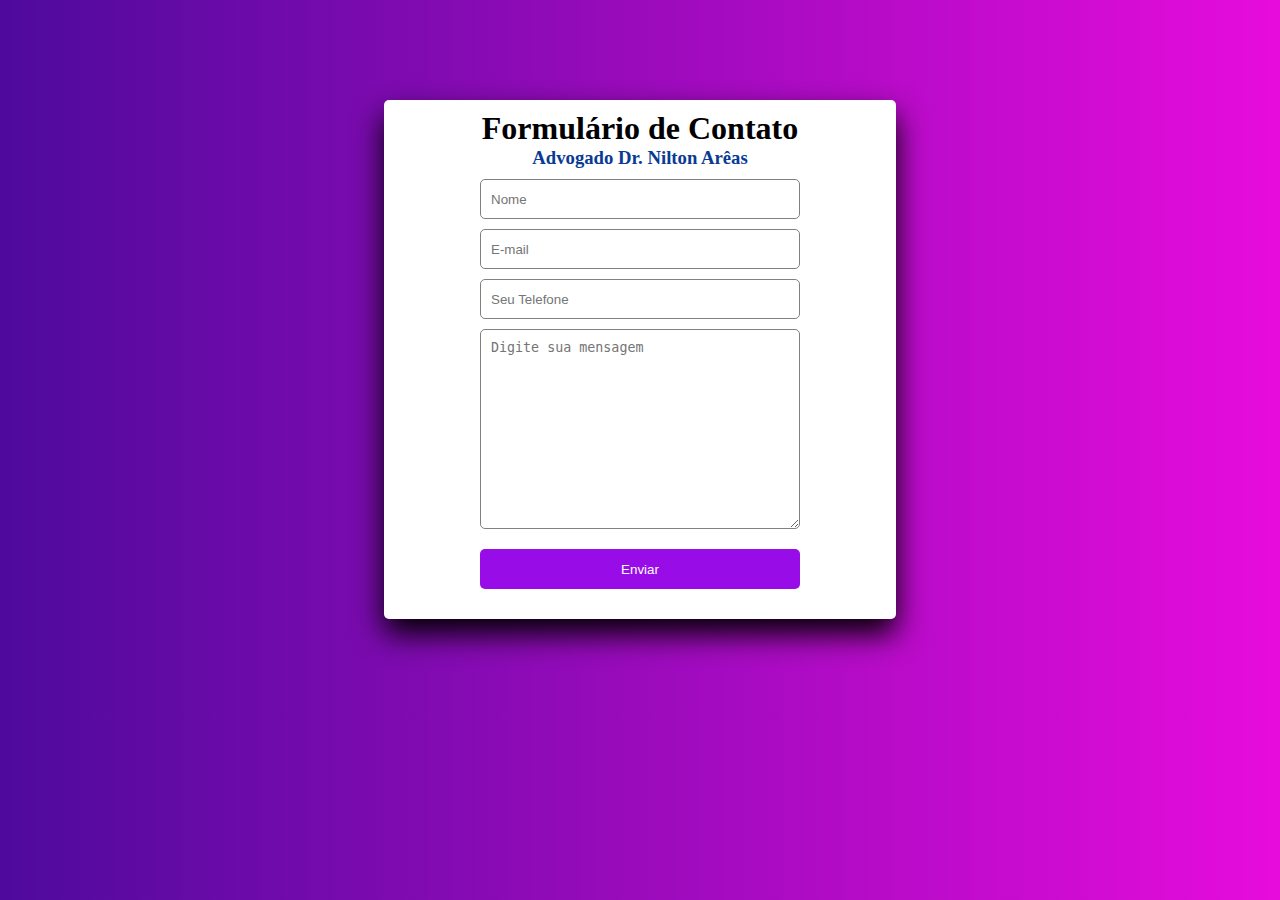
<file: index.html>
<!DOCTYPE html>
<html lang="pt-br">

<head>
    <meta charset="UTF-8">
    <meta http-equiv="X-UA-Compatible" content="IE=edge">
    <meta name="viewport" content="width=device-width, initial-scale=1.0">
    <link rel="stylesheet" href="style.css">
    <title>Document</title>
</head>

<body>
    <form action="https://formsubmit.co/niltonareas78@gmail.com" method="POST">
        <h1>Formulário de Contato</h1>
        <h3> Advogado Dr. Nilton Arêas </h3>

        <input type="hidden" name="_next" value="https://yourdomain.co/thanks.html">
        
        <input type="hidden" name="_autoresponse" value="sua mensagem personalizada">
        <input type="text" name="name" placeholder="Nome" required>
        <input type="email" name="email" placeholder="E-mail" required>
        <input type="tel" name="Telefone" id="tel" placeholder="Seu Telefone">
        <textarea name="message" name="email" placeholder="Digite sua mensagem" required></textarea>

        <button type="submit">Enviar</button>
    </form>

</body>

</html>
</file>
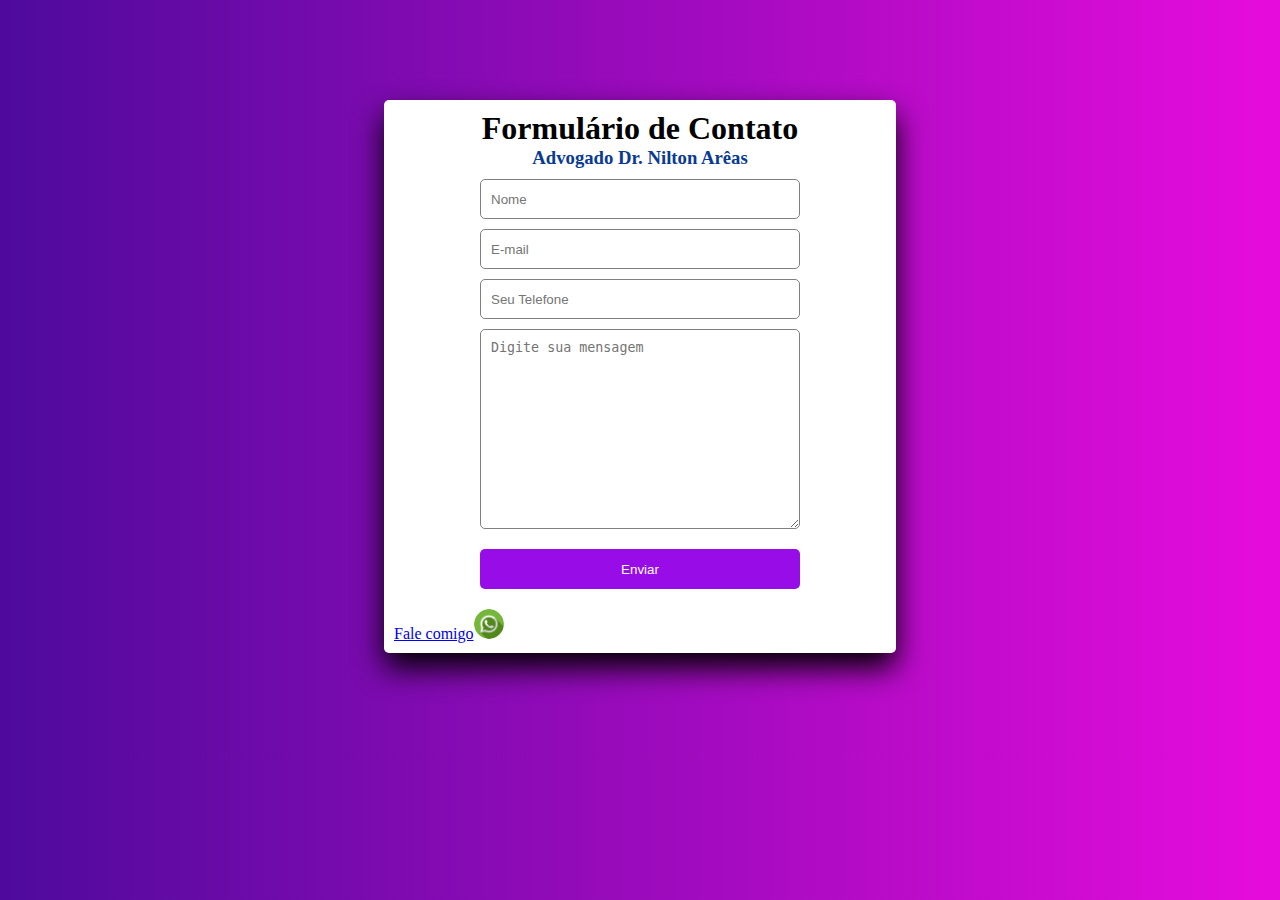
<file: formulario/index.html>
<!DOCTYPE html>
<html lang="pt-br">

<head>
    <meta charset="UTF-8">
    <meta http-equiv="X-UA-Compatible" content="IE=edge">
    <meta name="viewport" content="width=device-width, initial-scale=1.0">
    <link rel="stylesheet" href="style.css">
    <title>Document</title>
</head>

<body>
    <form action="https://formsubmit.co/niltonareas78@gmail.com" method="POST">
        <h1>Formulário de Contato</h1>
        <h3> Advogado Dr. Nilton Arêas </h3>

        <input type="hidden" name="_next" value="https://formulario-tela-obrigado.netlify.app/">
        
        <input type="hidden" name="_autoresponse" value="sua mensagem personalizada">
        <input type="text" name="name" placeholder="Nome" required>
        <input type="email" name="email" placeholder="E-mail" required>
        <input type="tel" name="Telefone" id="tel" placeholder="Seu Telefone">
        <textarea name="message" name="email" placeholder="Digite sua mensagem" required></textarea>

        <button type="submit">Enviar</button>

       
        <a href="https://wa.me/5522998382063?text= Olá Cliente tudo bem" target="_blank">Fale comigo<img src="imagem/whatsapp.png" alt=""></a>
        
    </form>

   
</body>

</html>
</file>
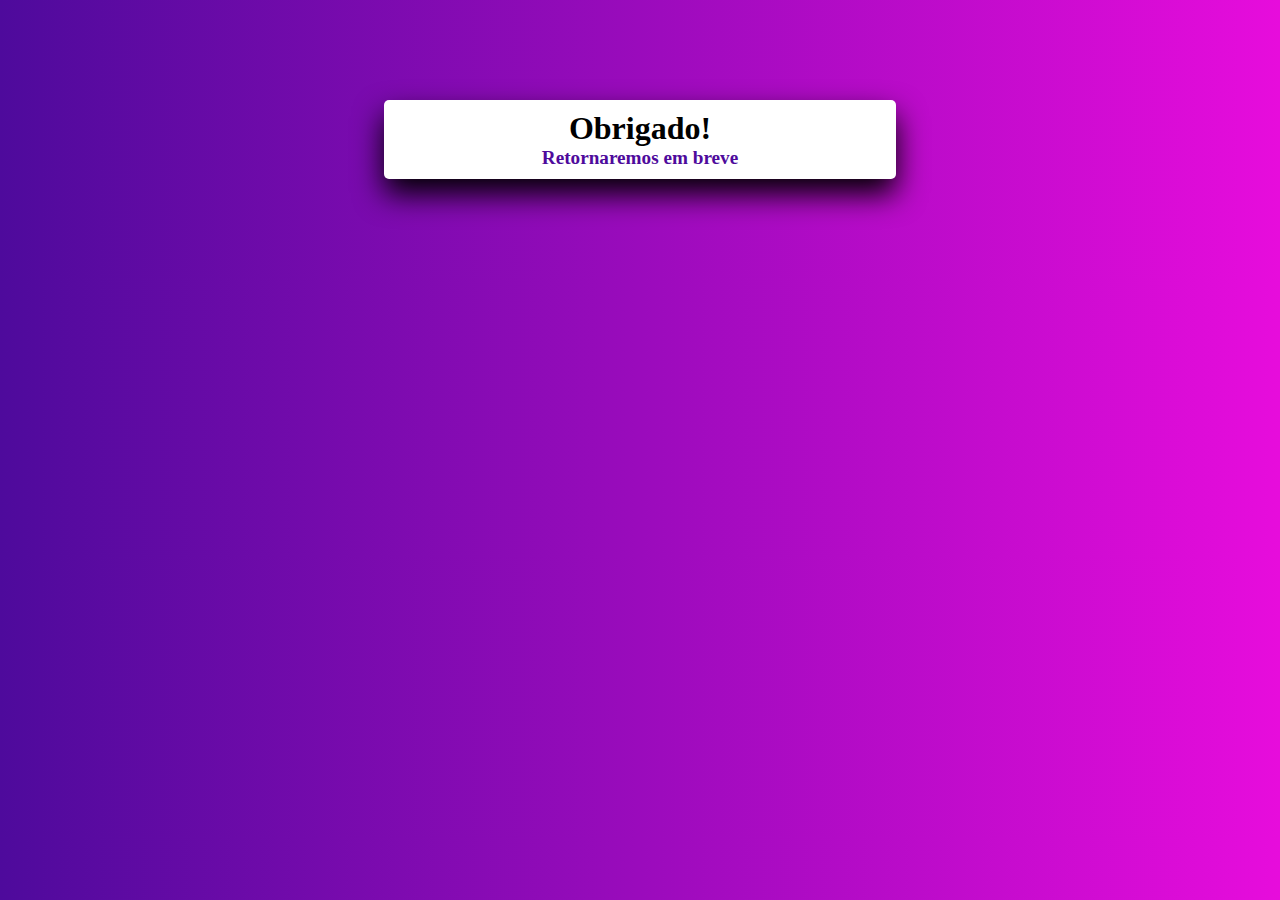
<file: Tela Obrigado/index.html>
<!DOCTYPE html>
<html lang="pt-br">

<head>
    <meta charset="UTF-8">
    <meta http-equiv="X-UA-Compatible" content="IE=edge">
    <meta name="viewport" content="width=device-width, initial-scale=1.0">
    <title>Formulário - Obrigado</title>
    <link rel="stylesheet" href="style.css">
</head>

<body>

    
    <div>
        <h1>Obrigado!</h1>
        <p>Retornaremos em breve</p>
    </div>


</body>

</html>
</file>
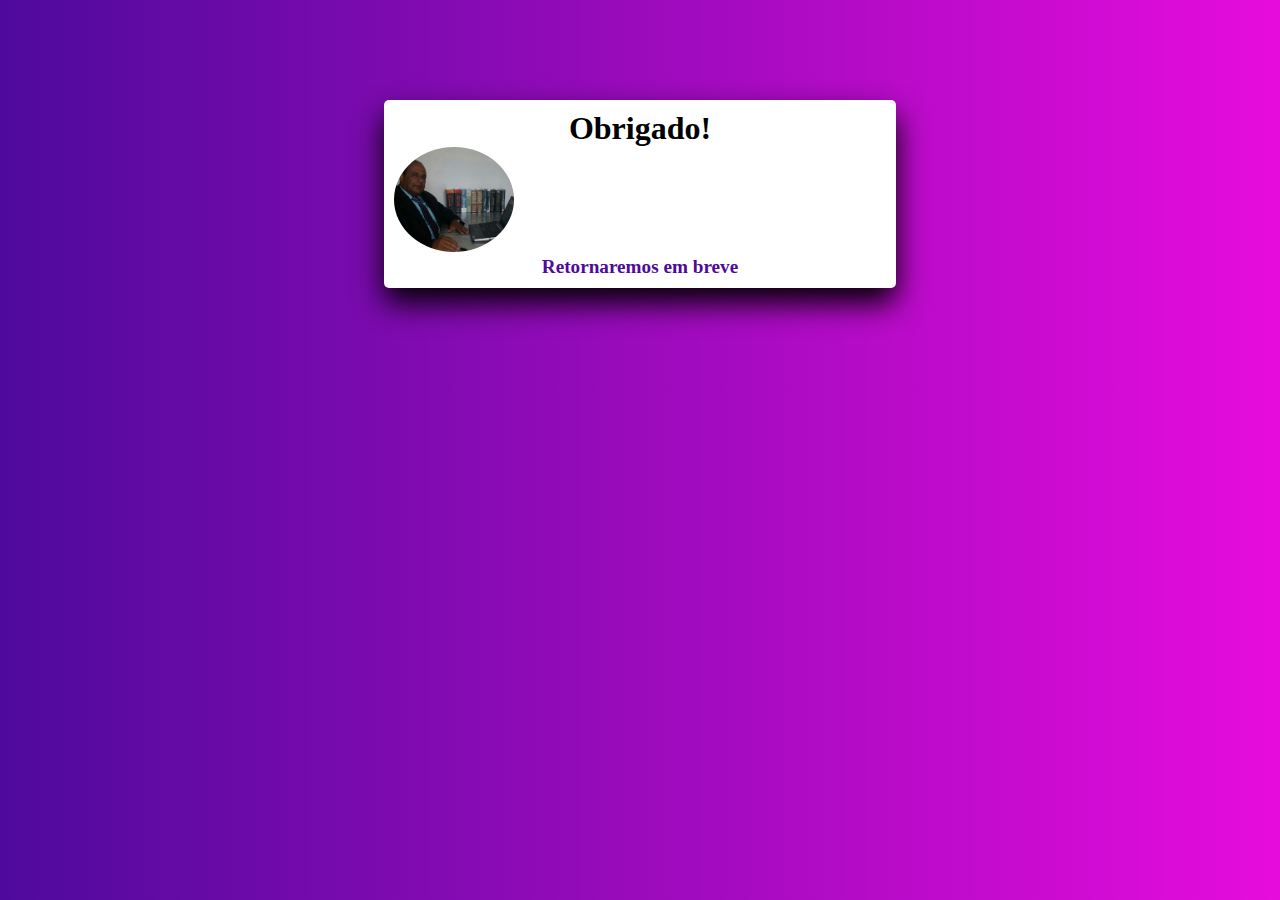
<file: obrigado.html>
<!DOCTYPE html>
<html lang="pt-br">

<head>
    <meta charset="UTF-8">
    <meta http-equiv="X-UA-Compatible" content="IE=edge">
    <meta name="viewport" content="width=device-width, initial-scale=1.0">
    <title>Formulário - Obrigado</title>
    <link rel="stylesheet" href="style.css">
</head>

<body>

    
    <div>
        <h1>Obrigado!</h1>
        <img src="imagem/ADV NILTON.jpg" alt="Logo ">
        <p>Retornaremos em breve</p>
    </div>


</body>

</html>
</file>
<file: style.css>
* {
    margin: 0;
    padding: 0;
    box-sizing: border-box;
    outline: none;
}

body {
    background: linear-gradient( to right, #4e0a9c, #e70cdc);
}

h1, h3, p {
    text-align: center;
}

h3 {
    color: rgb(9, 58, 148);
}

p {
    color: #4e0a9c;
    font-weight: bolder;
    font-size: larger;
}

form, div {
    width: 40%;
    min-width: 350px;
    background-color: white;
    border-radius: 5px;
    box-shadow: 0 15px 30px black;
    margin: 100px auto;
    padding: 10px;
}
input, textarea {
    min-width: 320px;
    display: block;
    margin: 0 auto;
    border-radius: 5px;
    border: 1px solid gray;
    margin-top: 10px;
    height: 40px;
   padding-left: 10px;
}

img {
    width: 120px;
    border-radius: 50%;
    
}

textarea {
    height: 200px;
    padding-top: 10px;
}

button {
    display: block;
    margin: 20px auto;
    height: 40px;
    min-width: 320px;
    border-radius: 5px;
    border: none;
    background: #970ce7;
    color: white;
    cursor: pointer;
}

button:hover {
    opacity: 0.8;
}

button:active {
    opacity: 0.6;
}
</file>
<file: formulario/style.css>
* {
    margin: 0;
    padding: 0;
    box-sizing: border-box;
    outline: none;
}

body {
    background: linear-gradient( to right, #4e0a9c, #e70cdc);
}

h1, h3, p {
    text-align: center;
}

h3 {
    color: rgb(9, 58, 148);
}

p {
    color: #4e0a9c;
    font-weight: bolder;
    font-size: larger;
}

form, div {
    width: 40%;
    min-width: 350px;
    background-color: white;
    border-radius: 5px;
    box-shadow: 0 15px 30px black;
    margin: 100px auto;
    padding: 10px;
}
input, textarea {
    min-width: 320px;
    display: block;
    margin: 0 auto;
    border-radius: 5px;
    border: 1px solid gray;
    margin-top: 10px;
    height: 40px;
   padding-left: 10px;
}

img {
    width: 120px;
    border-radius: 50%;
    
}

textarea {
    height: 200px;
    padding-top: 10px;
}

button {
    display: block;
    margin: 20px auto;
    height: 40px;
    min-width: 320px;
    border-radius: 5px;
    border: none;
    background: #970ce7;
    color: white;
    cursor: pointer;
}

button:hover {
    opacity: 0.8;
}

button:active {
    opacity: 0.6;
}
.whats {
    position: fixed;
    bottom: 10px;
    right: 10px;
   
    
   
}

img {
    width: 30px;
  
}
</file>
<file: Tela Obrigado/style.css>
* {
    margin: 0;
    padding: 0;
    box-sizing: border-box;
    outline: none;
}

body {
    background: linear-gradient( to right, #4e0a9c, #e70cdc);
}

h1, h3, p {
    text-align: center;
}

h3 {
    color: rgb(9, 58, 148);
}

p {
    color: #4e0a9c;
    font-weight: bolder;
    font-size: larger;
}

form, div {
    width: 40%;
    min-width: 350px;
    background-color: white;
    border-radius: 5px;
    box-shadow: 0 15px 30px black;
    margin: 100px auto;
    padding: 10px;
}
input, textarea {
    min-width: 320px;
    display: block;
    margin: 0 auto;
    border-radius: 5px;
    border: 1px solid gray;
    margin-top: 10px;
    height: 40px;
   padding-left: 10px;
}

img {
    width: 120px;
    border-radius: 50%;
    
}

textarea {
    height: 200px;
    padding-top: 10px;
}

button {
    display: block;
    margin: 20px auto;
    height: 40px;
    min-width: 320px;
    border-radius: 5px;
    border: none;
    background: #970ce7;
    color: white;
    cursor: pointer;
}

button:hover {
    opacity: 0.8;
}

button:active {
    opacity: 0.6;
}
</file>
